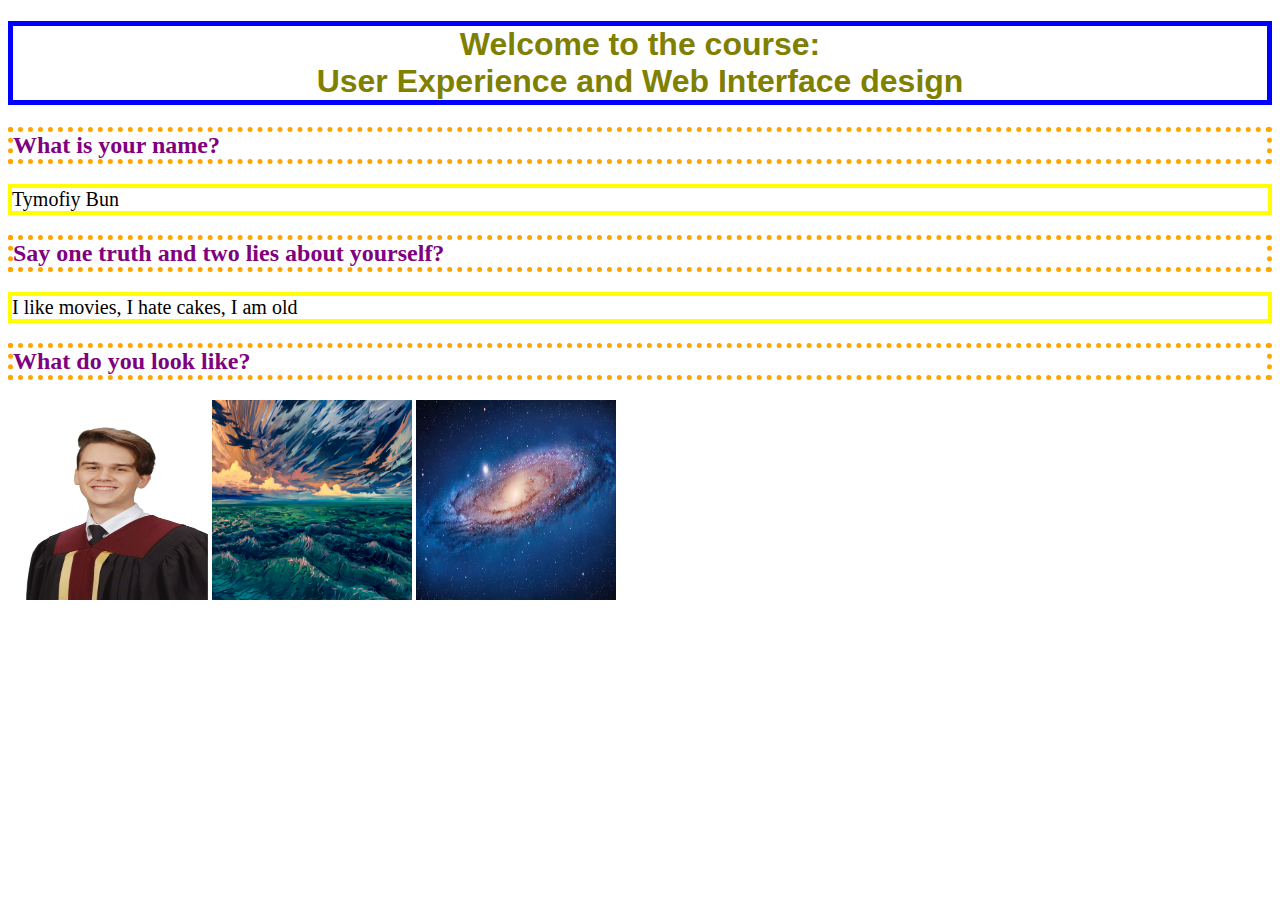
<file: index.html>
<!DOCTYPE html>
<html>
<head>
<title>Welcome to 420-N13-LA</title>
<link rel="stylesheet" href="styles.css">
</head>
<body>

<h1>Welcome to the course: </br> User Experience and Web Interface design</h1>

<h2>What is your name?</h2>

<p> Tymofiy Bun </p>

<h2>Say one truth and two lies about yourself?</h2>

<p> I like movies, I hate cakes, I am old </p>

<h2>What do you look like?</h2>

<img src="Tymofiy.jpeg"/>
<img src="sea.jpg"/>
<img src="macWallpapers.jpg"/>


</body>
</html>
</file>
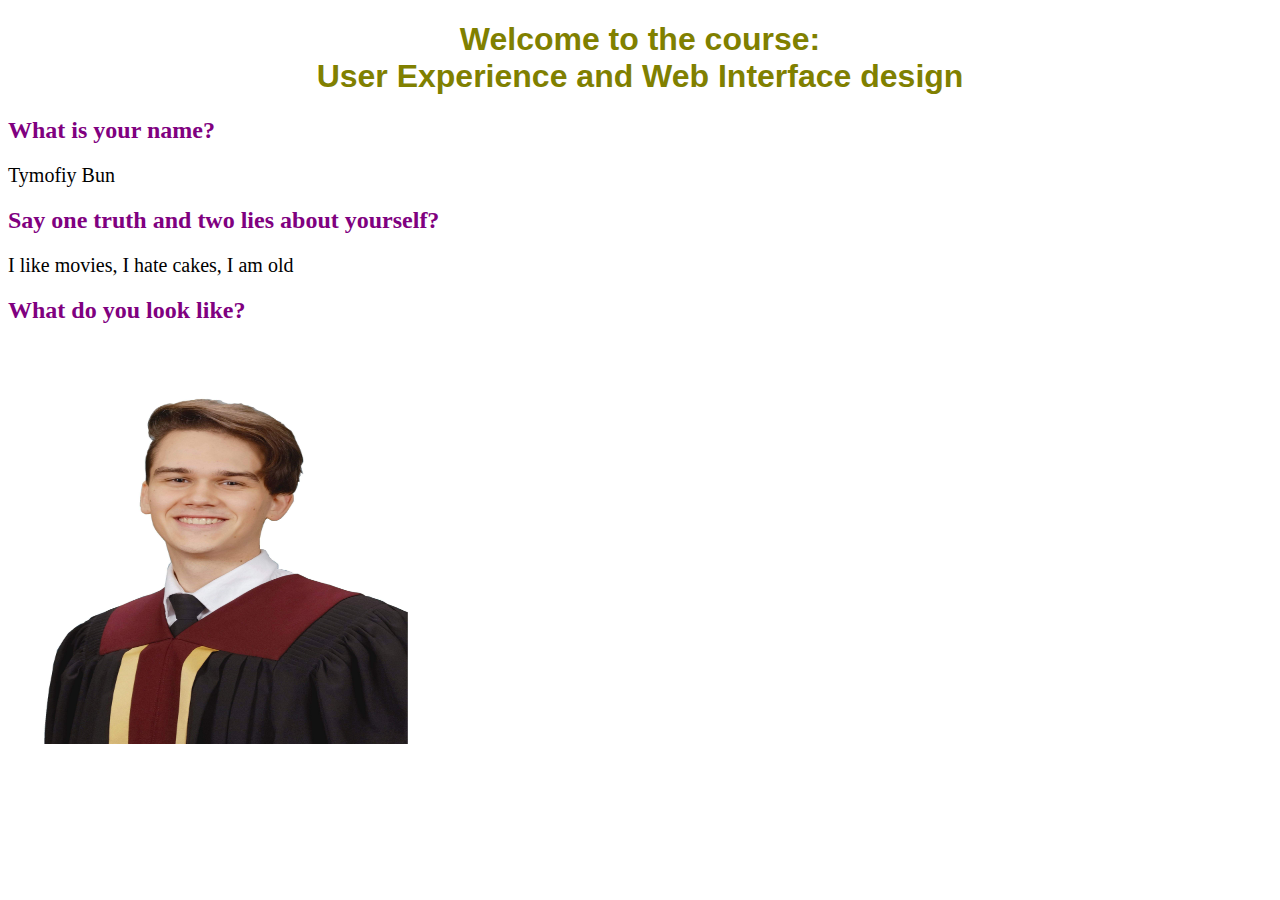
<file: TymofiyBun_Lab1/index.html>
<!DOCTYPE html>
<html>
<head>
<title>Welcome to 420-N13-LA</title>
<link rel="stylesheet" href="styles.css">
</head>
<body>

<h1>Welcome to the course: </br> User Experience and Web Interface design</h1>

<h2>What is your name?</h2>

<p> Tymofiy Bun </p>

<h2>Say one truth and two lies about yourself?</h2>

<p> I like movies, I hate cakes, I am old </p>

<h2>What do you look like?</h2>

<img src="Tymofiy.jpeg"/>

</body>
</html>
</file>
<file: styles.css>
<style>

@import url('https://fonts.googleapis.com/css?family=Manjari&display=swap');

body {
  background-color:SALMON;
}

h1 {
  color:OLIVE;
  text-align: center;
  font-family: 'Manjari', sans-serif;
  border: 5px solid blue; 
}

h2 {
  color: PURPLE;
  text-align: left;
  border: 5px dotted orange;
}

p {
  font-size: 20px;
  border: 4px solid yellow;
}
img{
	width :200px;
	height:200px;
} 
</style>
</file>
<file: TymofiyBun_Lab1/styles.css>
<style>

@import url('https://fonts.googleapis.com/css?family=Manjari&display=swap');

body {
  background-color:SALMON;
}

h1 {
  color:OLIVE;
  text-align: center;
  font-family: 'Manjari', sans-serif;
}

h2 {
  color: PURPLE;
  text-align: left;
}

p {
  font-size: 20px;
}
img{
	width :400px;
	height: 400px
} 
</style>
</file>
